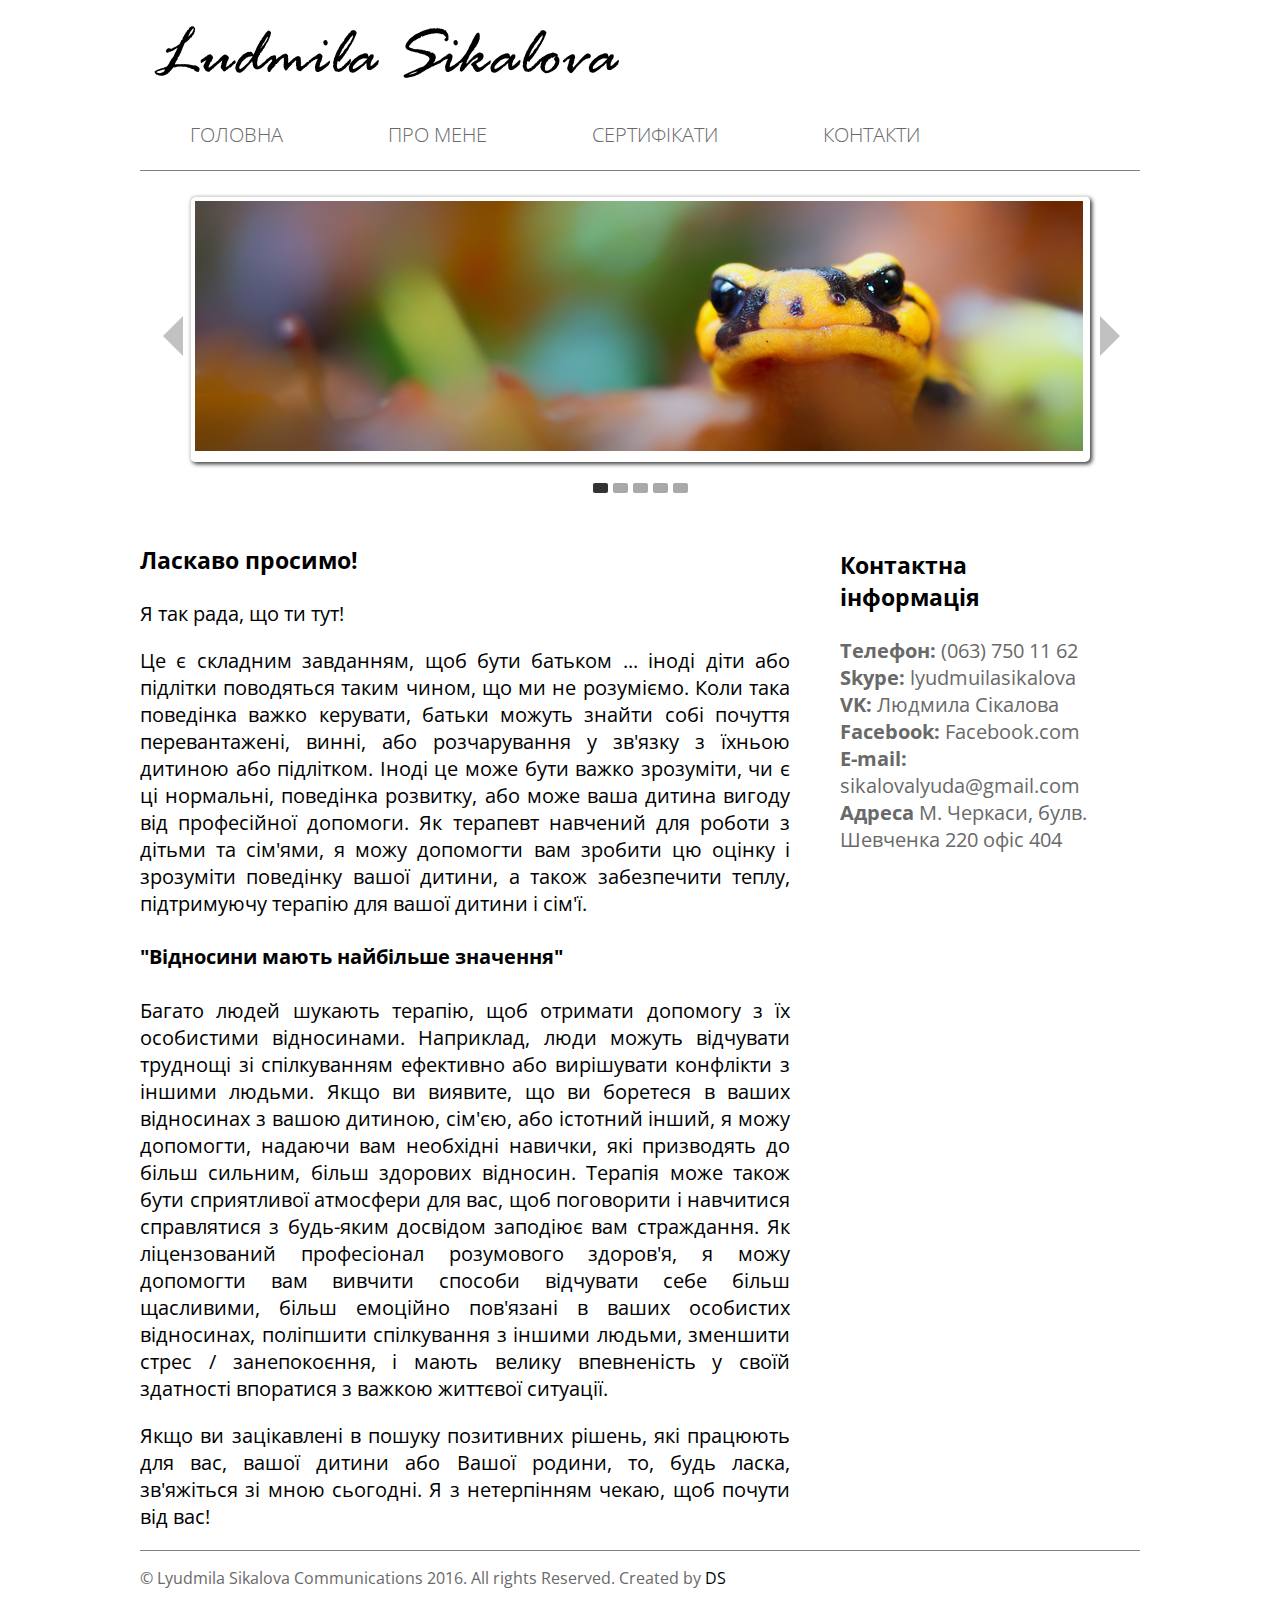
<file: index.html>
<!DOCTYPE html>
<html lang="en">
<head>
    <meta charset="UTF-8">
    <link rel="stylesheet" href="style.css">
    <link rel="stylesheet" href="res/slider/slider.css">
    <link href="https://fonts.googleapis.com/css?family=Open+Sans+Condensed:300" rel="stylesheet">  
    <title>Главная | Людмила Сикалова</title>
</head>
<body>
        <div id="main">
            <div id="header">
                <div id="topHeader">
                   <img src="img/images/sikalova.png" alt="">
                </div>
          
                <!--Navigator-->

                <div id="navigator">                                
                    <div class="nav">
                        <ul class="topmenu">
                            <li><a href="index.html"><span class="link">Головна</span></a></li>
                            <li><a href="pages/about.html"><span class="link">Про мене</span></a></li>
                            <li><a href="pages/certificate.html"><span class="link">Сертифікати</span></a></li>
                            <li><a href="pages/contacts.html"><span class="link">Контакти</span></a></li>
                            <li><a href="pages/what2expect.html"><span class="link">Чого очікувати?</span></a></li>
                        </ul>
                    </div> <!--nav-->
                </div> <!--navigator-->

            <!--Slider-->
            <div id="sliderHeader">
                <div id="slider">
                    <input type="radio" name="slider" id="slide1" checked="">
                    <input type="radio" name="slider" id="slide2">
                    <input type="radio" name="slider" id="slide3">
                    <input type="radio" name="slider" id="slide4">
                    <input type="radio" name="slider" id="slide5">

                    <div id="slides">
                        <div id="overflow">
                            <div class="inner">
                                <div class="page">
                                    <img src="res/slider/img/009237_salamandra-pezzata.jpg" /> <!--size = 888x250-->
                                </div>
                                <div class="page">
                                    <img src="res/slider/img/5471553_orig.jpg" /> <!--size = 888x250-->
                                </div>
                                <div class="page">
                                    <img src="res/slider/img/Header-New-Orleans.jpg" /> <!--size = 888x250-->
                                </div>
                                <div class="page">
                                    <img src="res/slider/img/IMG_0242-WEB.jpg" /> <!--size = 888x250-->
                                </div>
                                <div class="page">
                                    <img src="res/slider/img/IMG_0314.jpg" /> <!--size = 888x250-->
                                </div>
                            </div> <!--inner-->
                        </div> <!--overflow-->
                    </div> <!--slides-->

                    <div id="controls">
                        <label for="slide1"></label>
                        <label for="slide2"></label>
                        <label for="slide3"></label>
                        <label for="slide4"></label>
                        <label for="slide5"></label>
                    </div>

                    <div id="active">
                        <label for="slide1"></label>
                        <label for="slide2"></label>
                        <label for="slide3"></label>
                        <label for="slide4"></label>
                        <label for="slide5"></label>
                    </div> <!--active-->
                </div> <!--slider-->
            </div> <!--sliderHeader-->
        </div> <!--Header-->
        
        <!--Content-->
        
        <div id="content">  
               <div id="contentText">
                   <h3> Ласкаво просимо! </h3>
                    <p> Я так рада, що ти тут! </p>
                    <p> Це є складним завданням, щоб бути батьком ... іноді діти або підлітки поводяться таким чином, що ми не розуміємо. Коли така поведінка важко керувати, батьки можуть знайти собі почуття перевантажені, винні, або розчарування у зв'язку з їхньою дитиною або підлітком. Іноді це може бути важко зрозуміти, чи є ці нормальні, поведінка розвитку, або може ваша дитина вигоду від професійної допомоги. Як терапевт навчений для роботи з дітьми та сім'ями, я можу допомогти вам зробити цю оцінку і зрозуміти поведінку вашої дитини, а також забезпечити теплу, підтримуючу терапію для вашої дитини і сім'ї. </p>
                    <h4> "Відносини мають найбільше значення" </h4>
                    <p>Багато людей шукають терапію, щоб отримати допомогу з їх особистими відносинами. Наприклад, люди можуть відчувати труднощі зі спілкуванням ефективно або вирішувати конфлікти з іншими людьми. Якщо ви виявите, що ви боретеся в ваших відносинах з вашою дитиною, сім'єю, або істотний інший, я можу допомогти, надаючи вам необхідні навички, які призводять до більш сильним, більш здорових відносин. Терапія може також бути сприятливої атмосфери для вас, щоб поговорити і навчитися справлятися з будь-яким досвідом заподіює вам страждання. Як ліцензований професіонал розумового здоров'я, я можу допомогти вам вивчити способи відчувати себе більш щасливими, більш емоційно пов'язані в ваших особистих відносинах, поліпшити спілкування з іншими людьми, зменшити стрес / занепокоєння, і мають велику впевненість у своїй здатності впоратися з важкою життєвої ситуації. </p>
                    <p> Якщо ви зацікавлені в пошуку позитивних рішень, які працюють для вас, вашої дитини або Вашої родини, то, будь ласка, зв'яжіться зі мною сьогодні. Я з нетерпінням чекаю, щоб почути від вас! </p>
               </div>
               <div id="contentSide">
                   <div class="sidebar">
                        <h3>Контактна інформація</h3>
                        <p><b>Телефон:</b> (063) 750 11 62</p>
                        <p><b>Skype:</b> lyudmuilasikalova</p>
                        <p><b>VK: </b><a href="https://new.vk.com/id74501110">Людмила Сікалова</a></p>
                        <p><b>Facebook: </b><a href="Facebook.com">Facebook.com</a></p>
                        <p><b>E-mail:</b> sikalovalyuda@gmail.com</p>
                        <p><b>Адреса</b> М. Черкаси, булв. Шевченка 220 офіс 404</p>
                        
                        
                   </div>
               </div><!--contentSide-->
        </div> <!--content-->
        
        <!--Footer-->
        
        <div id="footer">
            <p id="rights">© Lyudmila Sikalova Communications 2016. All rights Reserved. Created by <a href="">DS</a></p>
        </div> <!--footer-->
    </div> <!--main-->
</body>
</html>
</file>
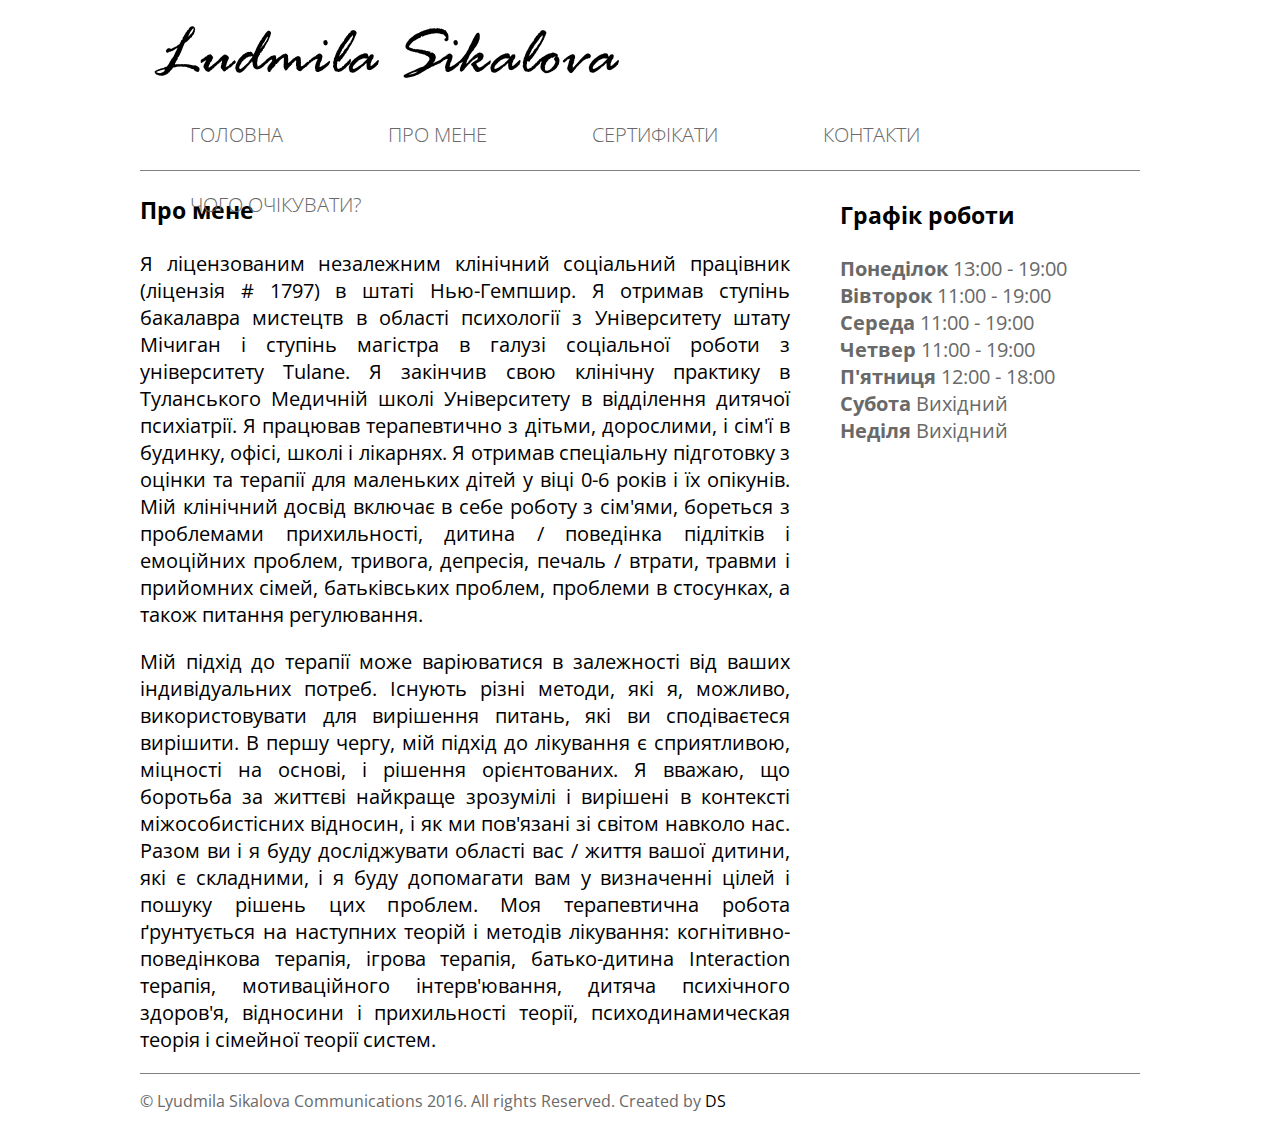
<file: pages/about.html>
<!DOCTYPE html>
<html lang="en">
<head>
    <meta charset="UTF-8">
    <link rel="stylesheet" href="../style.css">
    <link href="https://fonts.googleapis.com/css?family=Open+Sans+Condensed:300" rel="stylesheet"> 
    <title>Про мене | Людмила Сикалова</title>
</head>
<body>
        <div id="main">
            <div id="header">
                
                <div id="topHeader">
                    <img src="../img/images/sikalova.png" alt="">
                </div>
          
                <!--Navigator-->

                <div id="navigator">                                
                    <div class="nav">
                        <ul class="topmenu">
                            <li><a href="../index.html"><span class="link">Головна</span></a></li>
                            <li><a href="about.html"><span class="link">Про мене</span></a></li>
                            <li><a href="certificate.html"><span class="link">Сертифікати</span></a></li>
                            <li><a href="contacts.html"><span class="link">Контакти</span></a></li>
                            <li><a href="what2expect.html"><span class="link">Чого очікувати?</span></a></li>
                        </ul>
                    </div>
                </div> <!--navigator-->
        </div> <!--Header-->
        
        <!--Content-->
        
        <!--Content-->
        
        <div id="content">  
               <div id="contentText">
                  <h3>Про мене</h3>
                   <p>Я ліцензованим незалежним клінічний соціальний працівник (ліцензія # 1797) в штаті Нью-Гемпшир. Я отримав ступінь бакалавра мистецтв в області психології з Університету штату Мічиган і ступінь магістра в галузі соціальної роботи з університету Tulane. Я закінчив свою клінічну практику в Туланського Медичній школі Університету в відділення дитячої психіатрії. Я працював терапевтично з дітьми, дорослими, і сім'ї в будинку, офісі, школі і лікарнях. Я отримав спеціальну підготовку з оцінки та терапії для маленьких дітей у віці 0-6 років і їх опікунів. Мій клінічний досвід включає в себе роботу з сім'ями, бореться з проблемами прихильності, дитина / поведінка підлітків і емоційних проблем, тривога, депресія, печаль / втрати, травми і прийомних сімей, батьківських проблем, проблеми в стосунках, а також питання регулювання.</p>
                   <p>Мій підхід до терапії може варіюватися в залежності від ваших індивідуальних потреб. Існують різні методи, які я, можливо, використовувати для вирішення питань, які ви сподіваєтеся вирішити. В першу чергу, мій підхід до лікування є сприятливою, міцності на основі, і рішення орієнтованих. Я вважаю, що боротьба за життєві найкраще зрозумілі і вирішені в контексті міжособистісних відносин, і як ми пов'язані зі світом навколо нас. Разом ви і я буду досліджувати області вас / життя вашої дитини, які є складними, і я буду допомагати вам у визначенні цілей і пошуку рішень цих проблем. Моя терапевтична робота ґрунтується на наступних теорій і методів лікування: когнітивно-поведінкова терапія, ігрова терапія, батько-дитина Interaction терапія, мотиваційного інтерв'ювання, дитяча психічного здоров'я, відносини і прихильності теорії, психодинамическая теорія і сімейної теорії систем.</p>
               </div>
               <div id="contentSide">
                   <div class="sidebar">
                        <h3>Графік роботи</h3>
                        <p><b>Понеділок</b> 13:00 - 19:00</p>
                        <p><b>Вівторок</b> 11:00 - 19:00</p>
                        <p><b>Середа</b> 11:00 - 19:00</p>
                        <p><b>Четвер</b> 11:00 - 19:00</p>
                        <p><b>П'ятниця</b> 12:00 - 18:00</p>
                        <p><b>Субота</b> Вихідний</p>
                        <p><b>Неділя</b> Вихідний</p>
                   </div>
               </div><!--contentSide-->
        </div> <!--content-->
        
        <!--Footer-->
        
        <div id="footer">
            <p id="rights">© Lyudmila Sikalova Communications 2016. All rights Reserved. Created by <a href="">DS</a></p>
        </div> <!--footer-->
    </div> <!--main-->
</body>
</html>
</file>
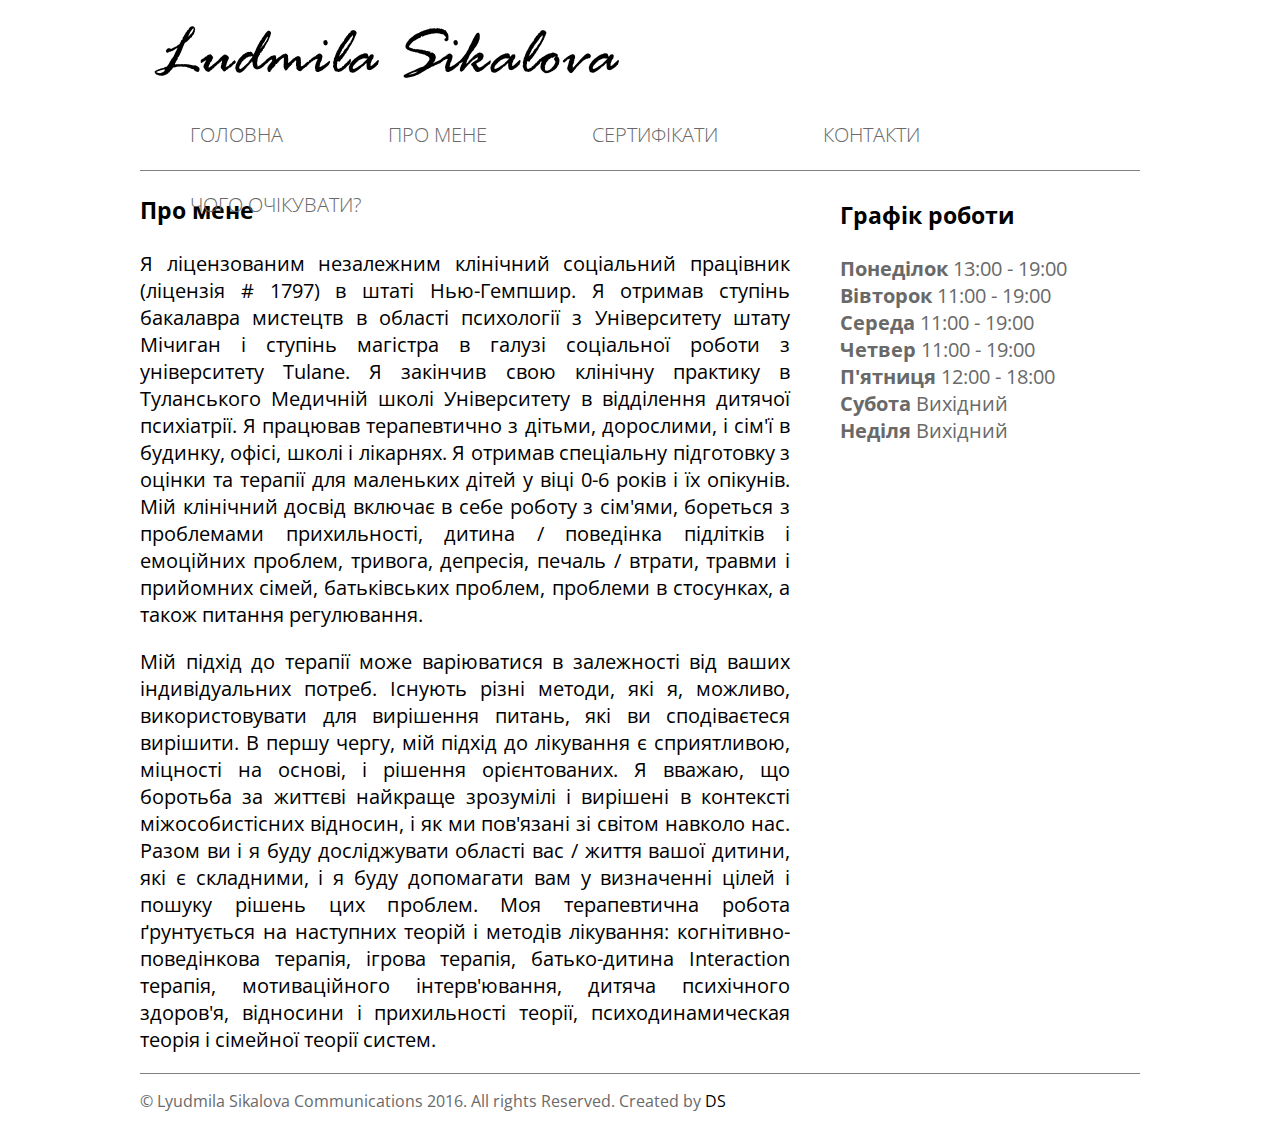
<file: pages/certificate.html>
<!DOCTYPE html>
<html lang="en">
<head>
    <meta charset="UTF-8">
    <link rel="stylesheet" href="../style.css">
    <link href="https://fonts.googleapis.com/css?family=Open+Sans+Condensed:300" rel="stylesheet"> 
    <title>Сертифікати | Людмила Сикалова</title>
</head>
<body>
        <div id="main">
            <div id="header">
                
                <div id="topHeader">
                    <img src="../img/images/sikalova.png" alt="">
                </div>
          
                <!--Navigator-->

                <div id="navigator">                                
                    <div class="nav">
                        <ul class="topmenu">
                            <li><a href="../index.html"><span class="link">Головна</span></a></li>
                            <li><a href="about.html"><span class="link">Про мене</span></a></li>
                            <li><a href="certificate.html"><span class="link">Сертифікати</span></a></li>
                            <li><a href="contacts.html"><span class="link">Контакти</span></a></li>
                            <li><a href="what2expect.html"><span class="link">Чого очікувати?</span></a></li>
                        </ul>
                    </div>
                </div> <!--navigator-->
        </div> <!--Header-->
        
        <!--Content-->
        
        <!--Content-->
        
        <div id="content">  
               <div id="contentText">
                  <h3>Про мене</h3>
                   <p>Я ліцензованим незалежним клінічний соціальний працівник (ліцензія # 1797) в штаті Нью-Гемпшир. Я отримав ступінь бакалавра мистецтв в області психології з Університету штату Мічиган і ступінь магістра в галузі соціальної роботи з університету Tulane. Я закінчив свою клінічну практику в Туланського Медичній школі Університету в відділення дитячої психіатрії. Я працював терапевтично з дітьми, дорослими, і сім'ї в будинку, офісі, школі і лікарнях. Я отримав спеціальну підготовку з оцінки та терапії для маленьких дітей у віці 0-6 років і їх опікунів. Мій клінічний досвід включає в себе роботу з сім'ями, бореться з проблемами прихильності, дитина / поведінка підлітків і емоційних проблем, тривога, депресія, печаль / втрати, травми і прийомних сімей, батьківських проблем, проблеми в стосунках, а також питання регулювання.</p>
                   <p>Мій підхід до терапії може варіюватися в залежності від ваших індивідуальних потреб. Існують різні методи, які я, можливо, використовувати для вирішення питань, які ви сподіваєтеся вирішити. В першу чергу, мій підхід до лікування є сприятливою, міцності на основі, і рішення орієнтованих. Я вважаю, що боротьба за життєві найкраще зрозумілі і вирішені в контексті міжособистісних відносин, і як ми пов'язані зі світом навколо нас. Разом ви і я буду досліджувати області вас / життя вашої дитини, які є складними, і я буду допомагати вам у визначенні цілей і пошуку рішень цих проблем. Моя терапевтична робота ґрунтується на наступних теорій і методів лікування: когнітивно-поведінкова терапія, ігрова терапія, батько-дитина Interaction терапія, мотиваційного інтерв'ювання, дитяча психічного здоров'я, відносини і прихильності теорії, психодинамическая теорія і сімейної теорії систем.</p>
               </div>
               <div id="contentSide">
                   <div class="sidebar">
                        <h3>Графік роботи</h3>
                        <p><b>Понеділок</b> 13:00 - 19:00</p>
                        <p><b>Вівторок</b> 11:00 - 19:00</p>
                        <p><b>Середа</b> 11:00 - 19:00</p>
                        <p><b>Четвер</b> 11:00 - 19:00</p>
                        <p><b>П'ятниця</b> 12:00 - 18:00</p>
                        <p><b>Субота</b> Вихідний</p>
                        <p><b>Неділя</b> Вихідний</p>
                   </div>
               </div><!--contentSide-->
        </div> <!--content-->
        
        <!--Footer-->
        
        <div id="footer">
            <p id="rights">© Lyudmila Sikalova Communications 2016. All rights Reserved. Created by <a href="">DS</a></p>
        </div> <!--footer-->
    </div> <!--main-->
</body>
</html>
</file>
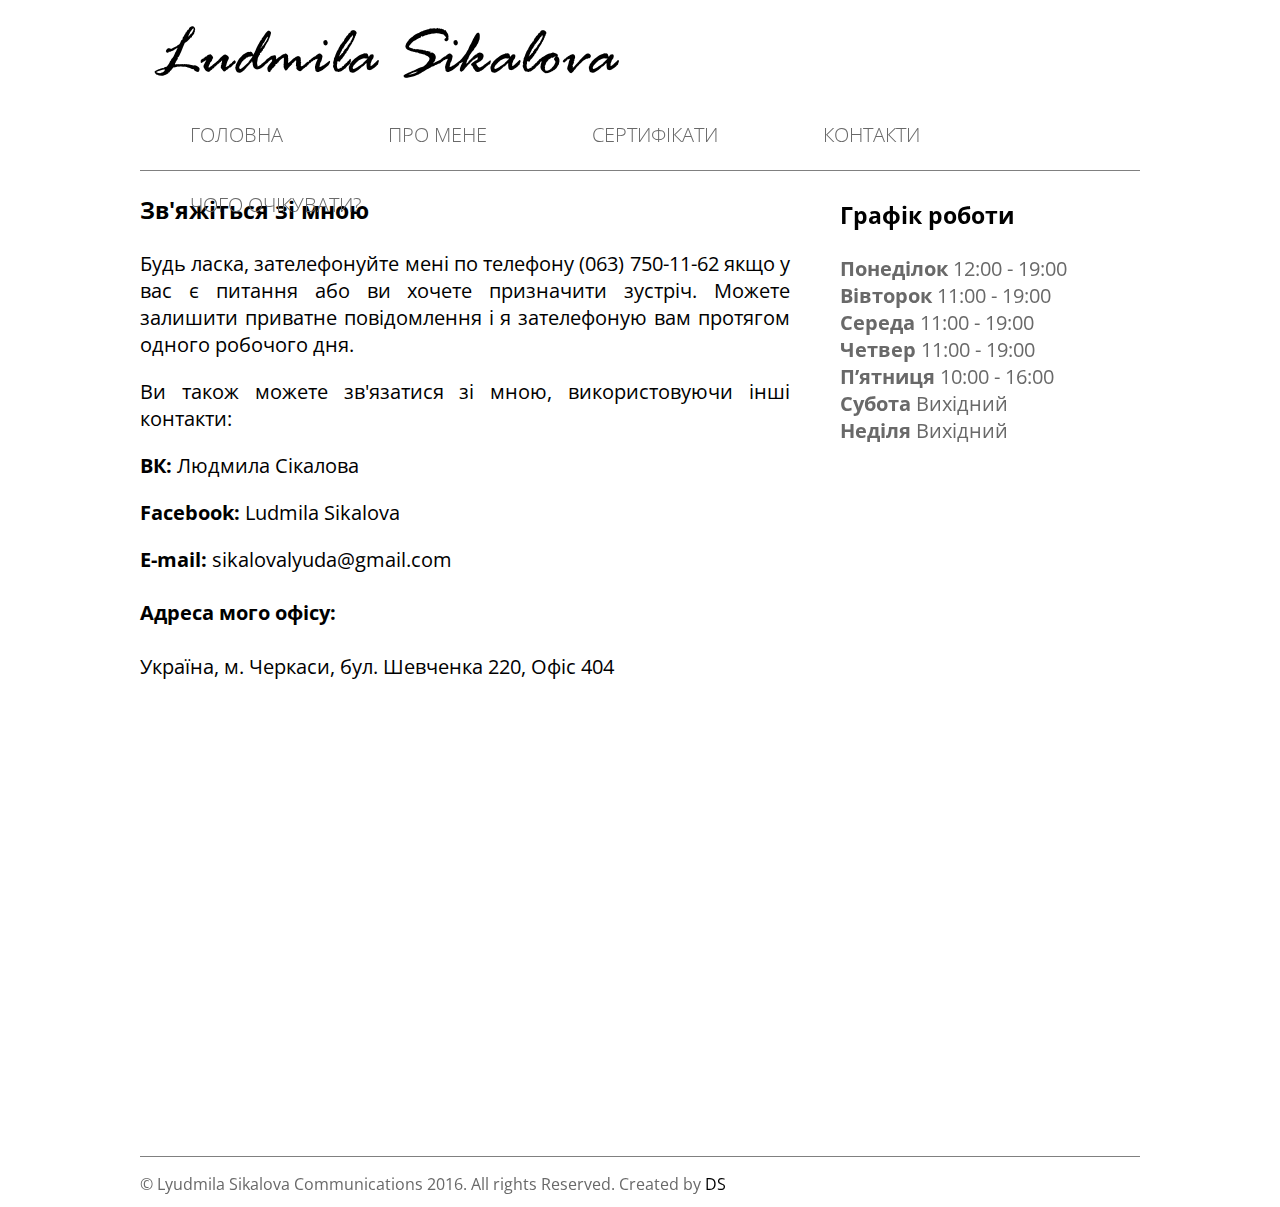
<file: pages/contacts.html>
<!DOCTYPE html>
<html lang="en">
<head>
    <meta charset="UTF-8">
    <link rel="stylesheet" href="../style.css">
    <link rel="shortcut icon" href="../img/icon/park-bench.png" type="image/x-icon">
    <link href="https://fonts.googleapis.com/css?family=Open+Sans+Condensed:300" rel="stylesheet"> 
    <title>Контакти | Людмила Сикалова</title>
</head>
<body>
        <div id="main">
            <div id="header">
                
                <div id="topHeader">
                   <img src="../img/images/sikalova.png" alt="">
                </div>
          
                <!--Navigator-->

                <div id="navigator">                                
                    <div class="nav">
                        <ul class="topmenu">
                            <li><a href="../index.html"><span class="link">Головна</span></a></li>
                            <li><a href="about.html"><span class="link">Про мене</span></a></li>
                            <li><a href="certificate.html"><span class="link">Сертифікати</span></a></li>
                            <li><a href="contacts.html"><span class="link">Контакти</span></a></li>
                            <li><a href="what2expect.html"><span class="link">Чого очікувати?</span></a></li>
                        </ul>
                    </div>
                </div> <!--navigator-->
        </div> <!--Header-->
        
        <!--Content-->
        
        <div id="content">
            <div id="contentText">
               <h3>Зв'яжіться зі мною</h3>
                <p>Будь ласка, зателефонуйте мені по телефону (063) 750-11-62 якщо у вас є питання або ви хочете призначити зустріч. Можете залишити приватне повідомлення і я зателефоную вам протягом одного робочого дня.</p>
                 <p>Ви також можете зв'язатися зі мною, використовуючи інші контакти:</p>
                 <p><b>ВК: </b><a href="https://vk.com/id74501110" >Людмила Сікалова</a></p>
                 <p><b>Facebook: </b><a href="https://facebook.com">Ludmila Sikalova</a></p>
                 <p><b>E-mail:</b> sikalovalyuda@gmail.com</p>
                 <h4>Адреса мого офісу:</h4>
                 <p>Україна, м. Черкаси, бул. Шевченка 220, Офіс 404</p>
                 <iframe src="https://www.google.com/maps/embed?pb=!1m18!1m12!1m3!1d4362.845312669748!2d32.05705244399316!3d49.44362968907361!2m3!1f0!2f0!3f0!3m2!1i1024!2i768!4f13.1!3m3!1m2!1s0x40d14b7df98f86bf%3A0x5fbd714b08fe8c34!2sShevchenka+Blvd%2C+220%2C+Cherkasy%2C+Cherkas&#39;ka+oblast!5e0!3m2!1sen!2sua!4v1467569404582" width="600" height="450" frameborder="0" style="border:0" allowfullscreen></iframe>
            </div>
            <div id="contentSide">
                   <div class="sidebar">
                        <h3>Графік роботи</h3>
                        <p><b>Понеділок</b> 12:00 - 19:00</p>
                        <p><b>Вівторок</b> 11:00 - 19:00</p>
                        <p><b>Середа</b> 11:00 - 19:00</p>
                        <p><b>Четвер</b> 11:00 - 19:00</p>
                        <p><b>П’ятниця</b> 10:00 - 16:00</p>
                        <p><b>Субота</b> Вихідний</p>
                        <p><b>Неділя</b> Вихідний</p>
                   </div>
              </div><!--contentSide-->
        </div> <!--content-->
        
        <!--Footer-->
        
        <div id="footer">
            <p id="rights">© Lyudmila Sikalova Communications 2016. All rights Reserved. Created by <a href="">DS</a></p>
        </div> <!--footer-->
    </div> <!--main-->
</body>
</html>
</file>
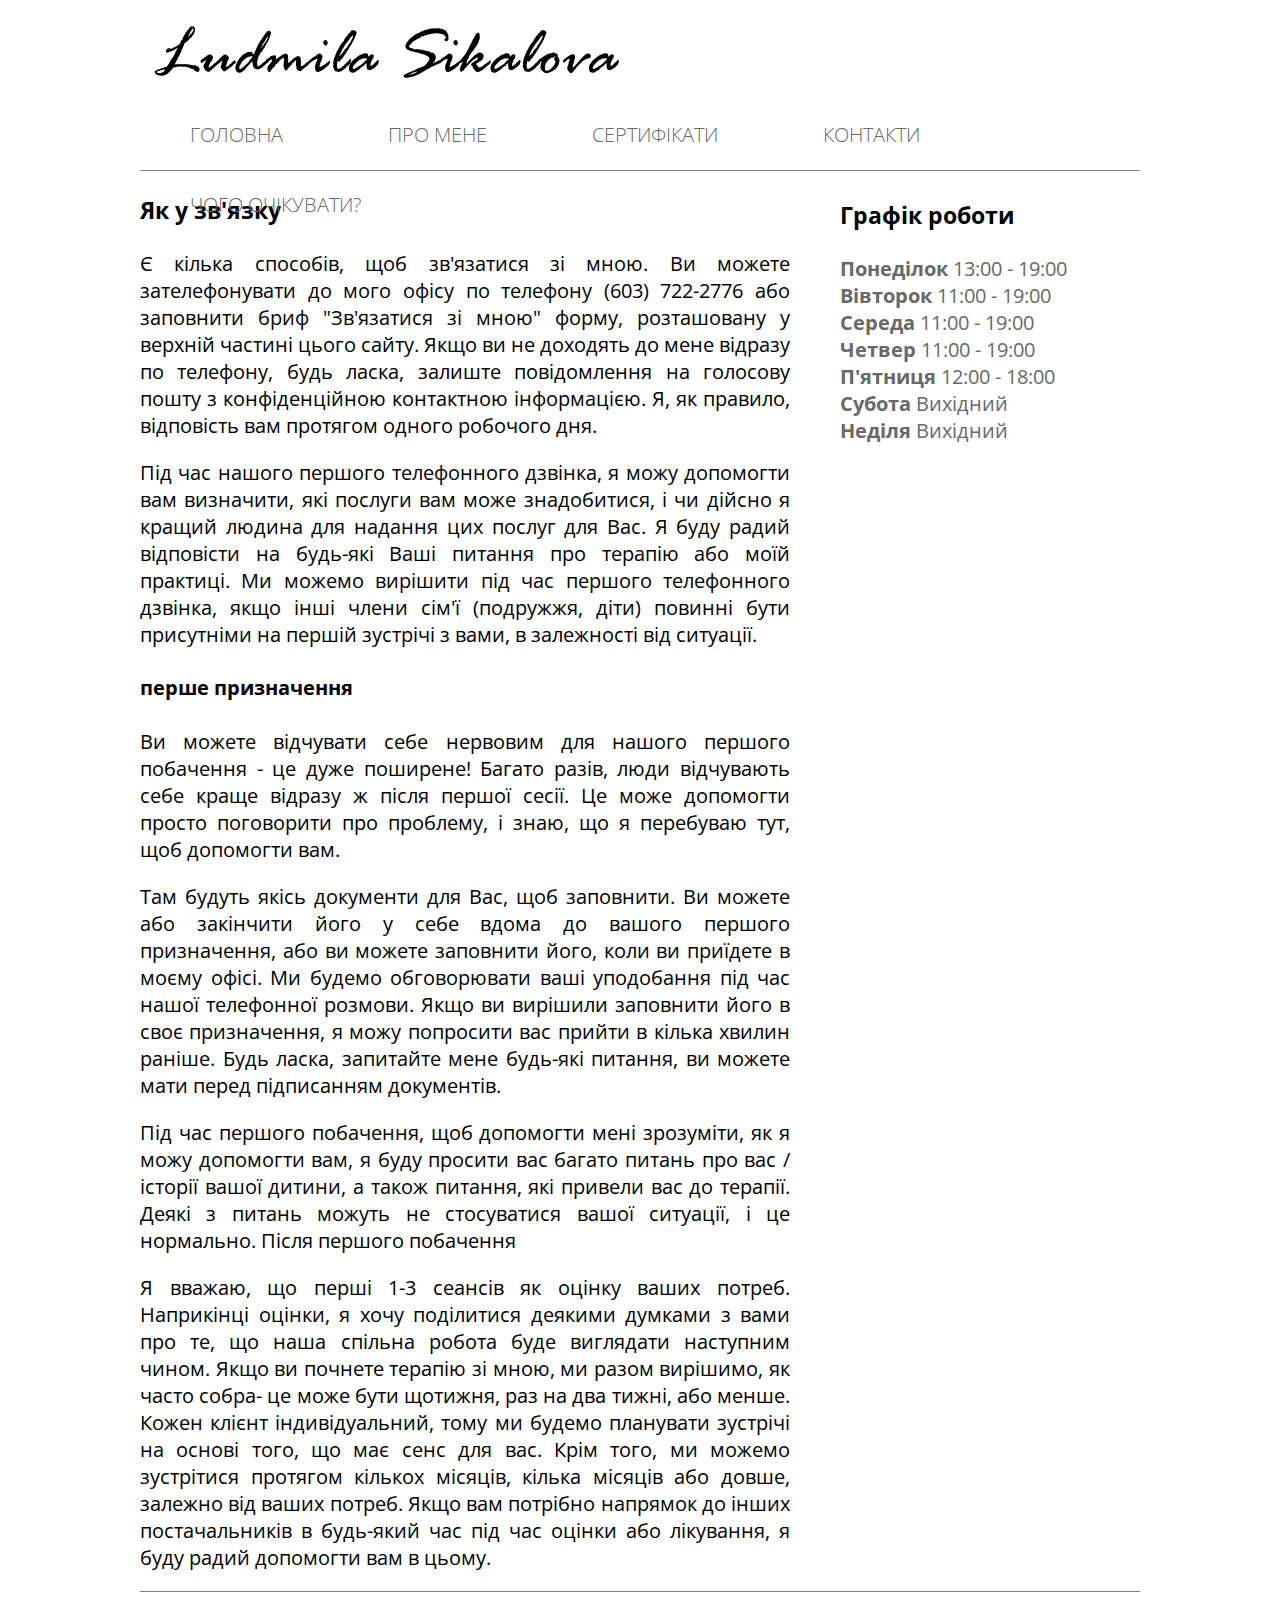
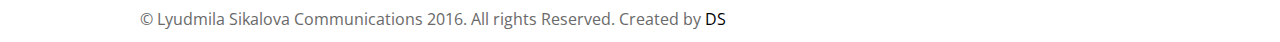
<file: pages/what2expect.html>
<!DOCTYPE html>
<html lang="en">
<head>
    <meta charset="UTF-8">
    <link rel="stylesheet" href="../style.css">
    <link href="https://fonts.googleapis.com/css?family=Open+Sans+Condensed:300" rel="stylesheet"> 
    <title>Питання | Людмила Сикалова</title>
</head>
<body>
        <div id="main">
            <div id="header">
                
                <div id="topHeader">
                    <img src="../img/images/sikalova.png" alt="">
                </div>
          
                <!--Navigator-->

                <div id="navigator">                                
                    <div class="nav">
                        <ul class="topmenu">
                            <li><a href="../index.html"><span class="link">Головна</span></a></li>
                            <li><a href="about.html"><span class="link">Про мене</span></a></li>
                            <li><a href="certificate.html"><span class="link">Сертифікати</span></a></li>
                            <li><a href="contacts.html"><span class="link">Контакти</span></a></li>
                            <li><a href="what2expect.html"><span class="link">Чого очікувати?</span></a></li>
                        </ul>
                    </div>
                </div> <!--navigator-->
        </div> <!--Header-->
        
        <!--Content-->
        
        <!--Content-->
        
        <div id="content">  
               <div id="contentText">
                    <h3>Як у зв'язку</h3>
                    <p>Є кілька способів, щоб зв'язатися зі мною. Ви можете зателефонувати до мого офісу по телефону (603) 722-2776 або заповнити бриф "Зв'язатися зі мною" форму, розташовану у верхній частині цього сайту. Якщо ви не доходять до мене відразу по телефону, будь ласка, залиште повідомлення на голосову пошту з конфіденційною контактною інформацією. Я, як правило, відповість вам протягом одного робочого дня.</p>
                    <p>Під час нашого першого телефонного дзвінка, я можу допомогти вам визначити, які послуги вам може знадобитися, і чи дійсно я кращий людина для надання цих послуг для Вас. Я буду радий відповісти на будь-які Ваші питання про терапію або моїй практиці. Ми можемо вирішити під час першого телефонного дзвінка, якщо інші члени сім'ї (подружжя, діти) повинні бути присутніми на першій зустрічі з вами, в залежності від ситуації.</p>
                    <h4>перше призначення</h4>
                    <p>Ви можете відчувати себе нервовим для нашого першого побачення - це дуже поширене! Багато разів, люди відчувають себе краще відразу ж після першої сесії. Це може допомогти просто поговорити про проблему, і знаю, що я перебуваю тут, щоб допомогти вам.</p>
                    <p>Там будуть якісь документи для Вас, щоб заповнити. Ви можете або закінчити його у себе вдома до вашого першого призначення, або ви можете заповнити його, коли ви приїдете в моєму офісі. Ми будемо обговорювати ваші уподобання під час нашої телефонної розмови. Якщо ви вирішили заповнити його в своє призначення, я можу попросити вас прийти в кілька хвилин раніше. Будь ласка, запитайте мене будь-які питання, ви можете мати перед підписанням документів.</p>
                    <p>Під час першого побачення, щоб допомогти мені зрозуміти, як я можу допомогти вам, я буду просити вас багато питань про вас / історії вашої дитини, а також питання, які привели вас до терапії. Деякі з питань можуть не стосуватися вашої ситуації, і це нормально.
                    Після першого побачення</p>
                    <p>Я вважаю, що перші 1-3 сеансів як оцінку ваших потреб. Наприкінці оцінки, я хочу поділитися деякими думками з вами про те, що наша спільна робота буде виглядати наступним чином. Якщо ви почнете терапію зі мною, ми разом вирішимо, як часто собра- це може бути щотижня, раз на два тижні, або менше. Кожен клієнт індивідуальний, тому ми будемо планувати зустрічі на основі того, що має сенс для вас. Крім того, ми можемо зустрітися протягом кількох місяців, кілька місяців або довше, залежно від ваших потреб. Якщо вам потрібно напрямок до інших постачальників в будь-який час під час оцінки або лікування, я буду радий допомогти вам в цьому.</p>
               </div>
               <div id="contentSide">
                   <div class="sidebar">
                        <h3>Графік роботи</h3>
                        <p><b>Понеділок</b> 13:00 - 19:00</p>
                        <p><b>Вівторок</b> 11:00 - 19:00</p>
                        <p><b>Середа</b> 11:00 - 19:00</p>
                        <p><b>Четвер</b> 11:00 - 19:00</p>
                        <p><b>П'ятниця</b> 12:00 - 18:00</p>
                        <p><b>Субота</b> Вихідний</p>
                        <p><b>Неділя</b> Вихідний</p>
                   </div>
               </div><!--contentSide-->
        </div> <!--content-->
        
        <!--Footer-->
        
        <div id="footer">
            <p id="rights">© Lyudmila Sikalova Communications 2016. All rights Reserved. Created by <a href="">DS</a></p>
        </div> <!--footer-->
    </div> <!--main-->
</body>
</html>
</file>
<file: style.css>
body {
    margin: 0;
    background: white;
    font-family: 'Open Sans Condensed', sans-serif;
    font-size: 20px;
}

ul {
    list-style: none;
    margin: 0px;
    padding: 0px;
}

a {
    text-decoration: none;
    outline: none;
    color: black;
}

#main {
    width: 1000px;
    height: 100%;
    margin-left: auto;
    margin-right: auto;
}

                                                            /*Header*/

#topHeader {
    padding: 0;
    margin: 0;
    width: 100%;
    height: 100px;
}

#sliderHeader {
    width: 100%;
    height: 300px;
    margin-top: 25px;
    margin-bottom: 25px;
}

                                                                /*Navigator*/

#navigator {
    width: 100%;
    height: 70px;
    border-bottom: 1px solid gray;
}

.nav {
    display: block;
    margin-left: auto;
    margin-right: auto;
    padding: 0;
}

.topmenu {
    position: relative;
    align-content: center;
    margin-left: auto;
    margin-right: auto;
}

.topmenu li {
    display: inline-block;
    position: relative;
    cursor: pointer;
}

.link {
    display: block;
    height: 70px;
    line-height: 70px;
    padding: 0 50px;
    font-weight: 100;
    color: dimgray;
    font-weight: 200;
    text-transform: uppercase;
    transition: color .4s ease-in-out;
}

.link:hover {
    border-bottom: 2px solid cyan;
    color: black;
    font-weight: 500;
}                                                            /*Content*/

#content {
    
}

#contentText {
    width: 650px;
    float: left;
    text-align: justify;
}

#contentSide {
    width: 350px;
    float: left;
}

.sidebar {
    min-height: 300px;
    width: 250px;
    margin-left: auto;
    margin-right: auto;
    padding: 5px;
}

.sidebar h5 {
    padding: 0px;
    margin: 0px;
    color: dimgrey;
}

.sidebar a {
    padding: 0px;
    margin: 0px;
    color: dimgrey;
}


.sidebar p {
    padding: 0px;
    margin: 0px;
    color: dimgrey;
}
                                                          /*Footer*/

#footer {
    border-top: 1px solid gray;
    width: 100%;
    height: 50px;
    clear: both;
}

p#rights {
    color: dimgray;
    font-size: .8em;
}
</file>
<file: res/slider/slider.css>
#slider {
    width: 900px; /*All width of slider*/
    margin: 0 auto; 
    position: relative;
}

#slides {
    background: #fff;
    padding: 5px;
    box-shadow:2px 2px 4px #333, inset 1px 1px 0 #ddd;
    border-radius: 5px;
}
.inner {
    width: 500%; /*Push img in left side*/
}

.inner:after {
	content:'';
	display: block;
	height: 0;
	clear:both;
}

.page {
    float: left; width: 20%;
}

.page img {
    width:888px; height: 250px; /*Set up size of photo*/
}

#overflow {
    overflow: hidden;
}

#slider input {
    display: none;
}

#controls {
    position: absolute;
    width:100%;
    top: 120px;
    left: 0;
    height: 50px;
}

#controls label {
    display: none;
    opacity: 0.3;
    cursor: pointer;
}

#controls label:hover {
    opacity: 0.8;
}
													/* Rolling Rhoto */	
#slide1:checked ~ #controls label:nth-child(2),
#slide2:checked ~ #controls label:nth-child(3),
#slide3:checked ~ #controls label:nth-child(4),
#slide4:checked ~ #controls label:nth-child(5),
#slide5:checked ~ #controls label:nth-child(1) {
                                                    /* button in right -> */
    width: 0;
    height: 0;
    border-top: 20px solid transparent;
    border-left: 20px solid #333;
    border-bottom: 20px solid transparent;
    float: right; /*in right side*/
    margin-right:-30px; /* за блок*/ 
    display: block;
}

#slide1:checked ~ #controls label:nth-child(5),
#slide2:checked ~ #controls label:nth-child(1),
#slide3:checked ~ #controls label:nth-child(2),
#slide4:checked ~ #controls label:nth-child(3),
#slide5:checked ~ #controls label:nth-child(4) {
                                                    /*Button in left  <- */
	width: 0;
	height: 0;
	border-top: 20px solid transparent;
	border-bottom: 20px solid transparent;
    border-right: 20px solid  rgb(51, 51, 51);
    float: left;	
	display: block;
    margin-left: -27px;
}

#slide1:checked ~ #slides .inner { margin-left:0;} 
#slide2:checked ~ #slides .inner { margin-left:-100%;} 
#slide3:checked ~ #slides .inner { margin-left:-200%;} 
#slide4:checked ~ #slides .inner { margin-left:-300%;} 
#slide5:checked ~ #slides .inner { margin-left:-400%;} 

                                                    /*Buttons for controls*/
#active {
    text-align: center;
    margin-top: 10px;
}
#active label {
    width: 15px;
    height:10px;
    background-color: darkgray;
    display: inline-block;
    cursor: pointer;
    border-radius: 2px;
}

#active label:hover {
    background-color: darkslategray;
}

#slide1:checked ~ #active label:nth-child(1),
#slide2:checked ~ #active label:nth-child(2),
#slide3:checked ~ #active label:nth-child(3),
#slide4:checked ~ #active label:nth-child(4),
#slide5:checked ~ #active label:nth-child(5) {
    background: #333;
}

#slides .inner {
    transition: all 0.8s ease-in-out;
}
</file>
